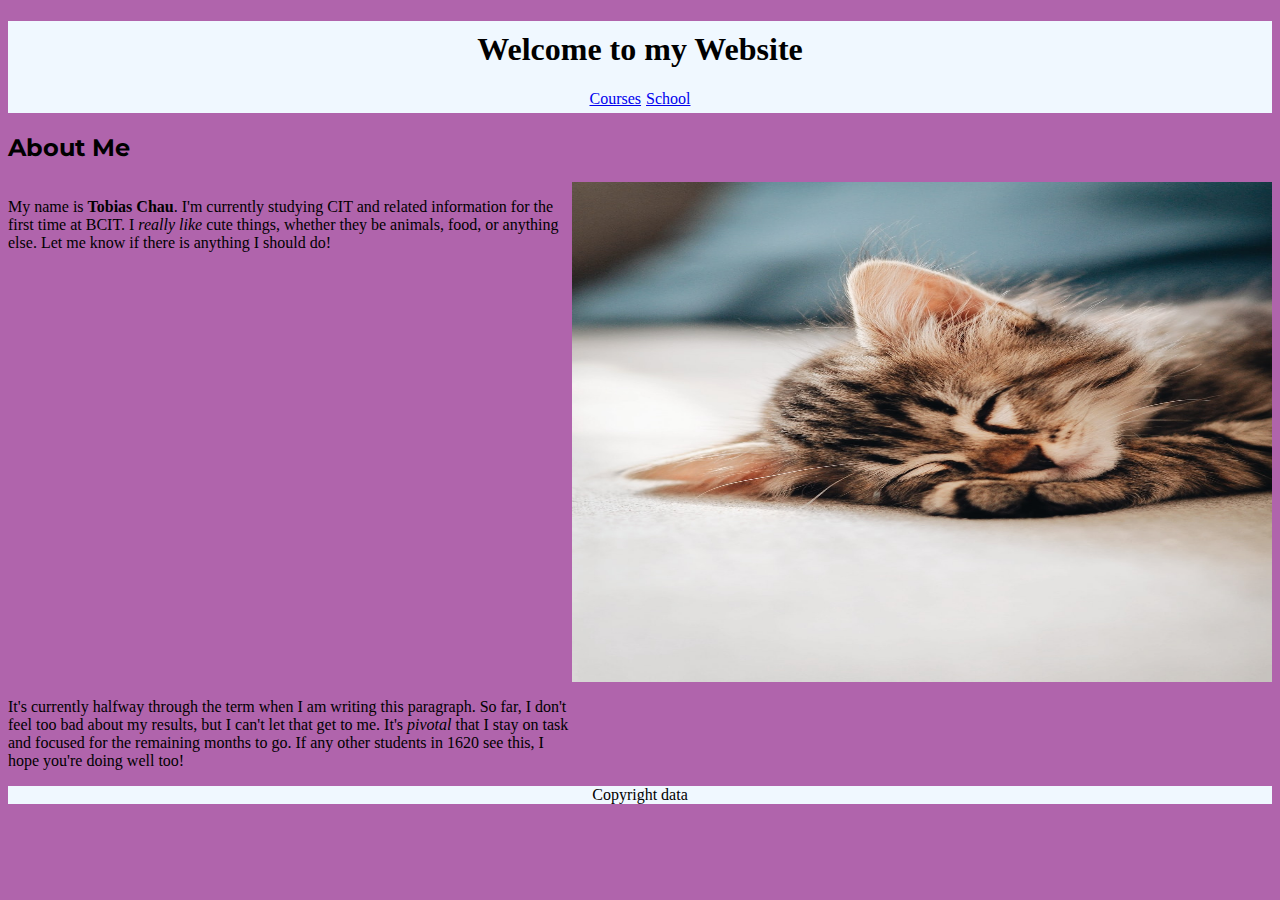
<file: index.html>
<!DOCTYPE html>
<html lang="en">
  <head>
    <meta name="viewport" content="width=device-width">
    <title>Week 8 Lab</title>
    <link rel="preconnect" href="https://fonts.googleapis.com/" />
    <link rel="preconnect" href="https://fonts.gstatic.com/" crossorigin />
    <link
      rel="stylesheet"
      href="https://fonts.googleapis.com/css?family=Montserrat"
    />
    <link rel="stylesheet" href="css/stylesheet.css" />
    <meta name="viewport" content="width=device-width, initial-scale=1.0">
  </head>
  <body>
    <header>
      <h1>Welcome to my Website</h1>
      <nav class="navbar">
        <a href="misc/courses.html">Courses</a>
        <a href="misc/school.html">School</a>
      </nav>
    </header>
    <main>
      <article>
        <h2 id="index_h1">About Me</h2>
        <div class="grid-container">
          <div>
            <p>
              My name is <b>Tobias Chau</b>. I'm currently studying CIT and
              related information for the first time at BCIT. I
              <em>really like</em> cute things, whether they be animals, food,
              or anything else. Let me know if there is anything I should do!
            </p>
          </div>
          <img
        src="images/Cat_sleeping.jfif"
        alt="Sleeping Cat"
        width="700"
        height="500"
      />
          <div>
            <p>
              It's currently halfway through the term when I am writing this
              paragraph. So far, I don't feel too bad about my results, but I
              can't let that get to me. It's <em>pivotal</em> that I stay on
              task and focused for the remaining months to go. If any other
              students in 1620 see this, I hope you're doing well too!
            </p>
          </div>
        </div>
      </article>
    </main>
    <footer>Copyright data</footer>
    
  </body>
</html>
</file>
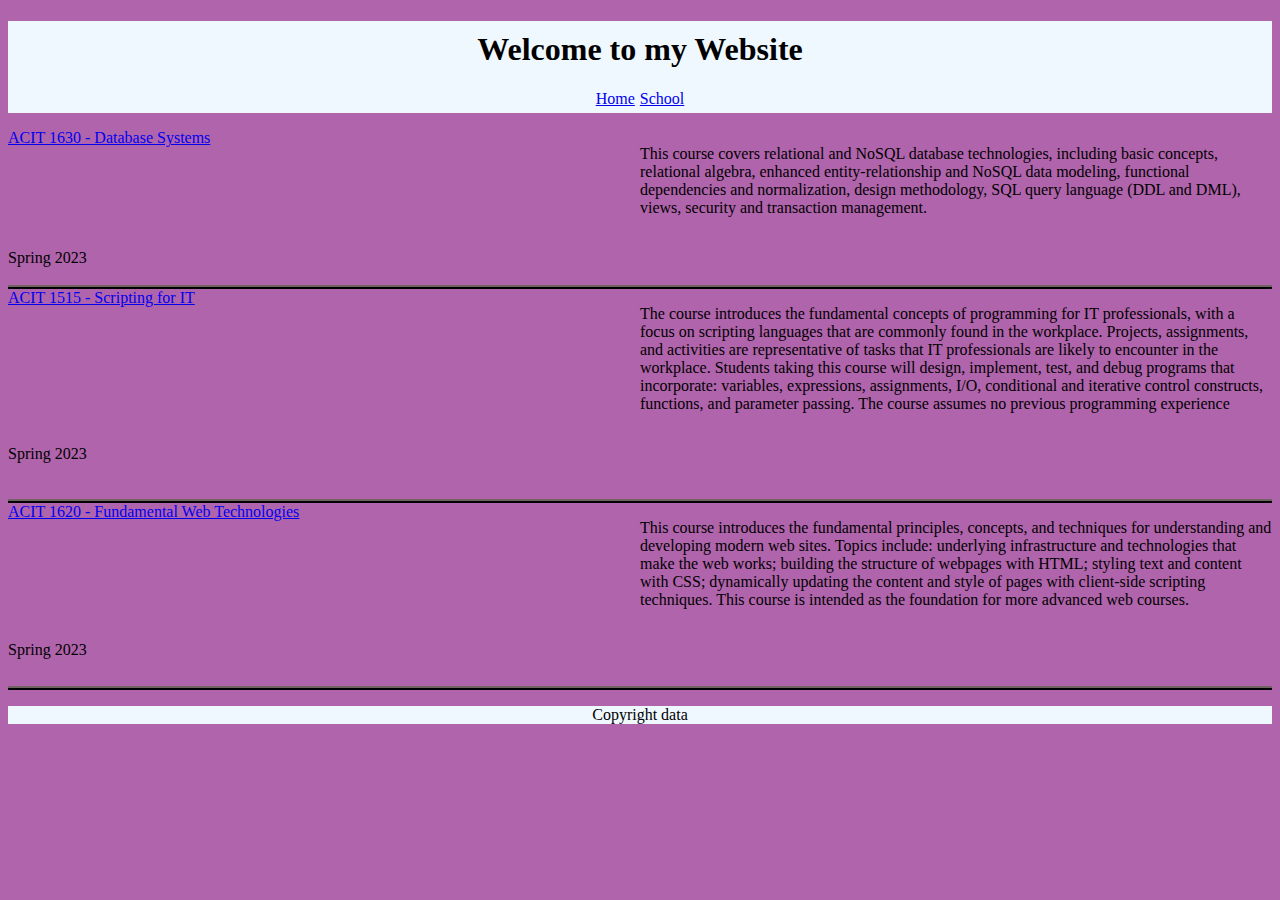
<file: misc/courses.html>
<!DOCTYPE html>
<html lang="en">
  <head>
    <title>Courses</title>
    <link rel="stylesheet" href="../css/stylesheet.css" />
    <meta name="viewport" content="width=device-width, initial-scale=1.0">
    <script src="../scripts/scripts.js" defer></script>
  </head>
  <body>
    <header>
      <h1>Welcome to my Website</h1>    
      <nav class="navbar">  
      <a href="../index.html">Home</a>
      <a href="school.html">School</a>
      </nav>
  </header>
    <main>
        <ul class="coursesUL">
          <li>
            <a
              href="https://www.bcit.ca/outlines/20231089206/"
              title="ACIT 1630">ACIT 1630 - Database Systems</a>
              <p>Spring 2023</p>
              <p>This course covers relational and NoSQL database technologies, including basic concepts, relational algebra, enhanced entity-relationship and NoSQL data modeling, functional dependencies and normalization, design methodology, SQL query language (DDL and DML), views, security and transaction management.</p>
            </li>
          <li>
            <a
              href="https://www.bcit.ca/outlines/20231089204/"
              title="ACIT 1515"
            >ACIT 1515 - Scripting for IT</a>
            <p>Spring 2023</p>
            <p>The course introduces the fundamental concepts of programming for IT professionals, with a focus on scripting languages that are commonly found in the workplace. Projects, assignments, and activities are representative of tasks that IT professionals are likely to encounter in the workplace. Students taking this course will design, implement, test, and debug programs that incorporate: variables, expressions, assignments, I/O, conditional and iterative control constructs, functions, and parameter passing. The course assumes no previous programming experience</p>
          </li>
          <li>
            <a
              href="https://www.bcit.ca/outlines/20231089205/"
              title="ACIT 1620"
              >ACIT 1620 - Fundamental Web Technologies</a
            >
            <p>Spring 2023</p>
            <p>This course introduces the fundamental principles, concepts, and techniques for understanding and developing modern web sites. Topics include: underlying infrastructure and technologies that make the web works; building the structure of webpages with HTML; styling text and content with CSS; dynamically updating the content and style of pages with client-side scripting techniques. This course is intended as the foundation for more advanced web courses.</p>
          </li>
        </ul>
    </main>
    <footer> Copyright data</footer>
  </body>
</html>
</file>
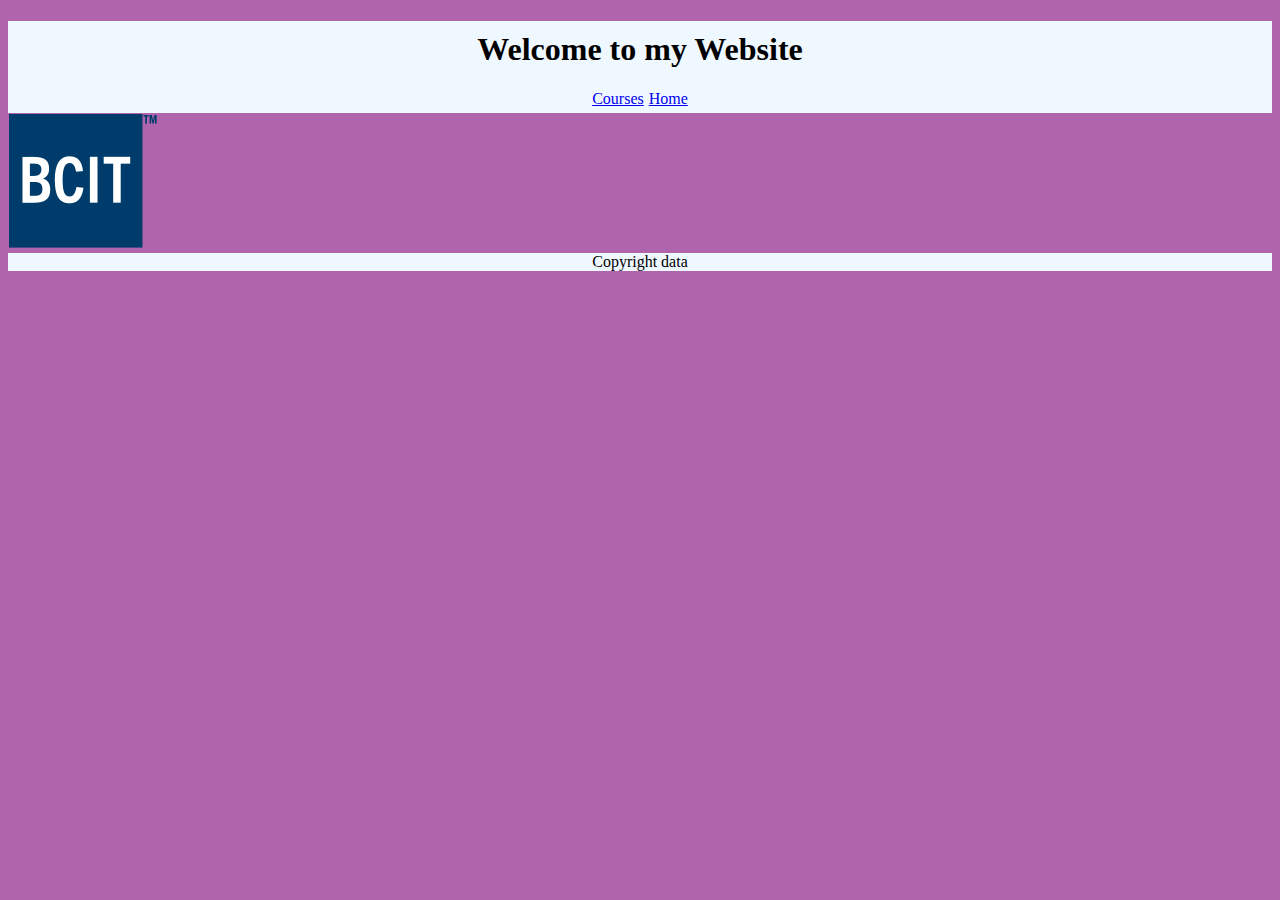
<file: misc/school.html>
<!DOCTYPE html>
<html lang="en">
  <head>
    <title>School</title>
    <link rel="stylesheet" href="../css/stylesheet.css">
    <meta name="viewport" content="width=device-width, initial-scale=1.0">
  </head>
  <body>
    <main>
      <header>
        <h1>Welcome to my Website</h1>    
        <nav class="navbar">  
        <a href="courses.html">Courses</a>
        <a href="../index.html">Home</a>
        </nav>
    </header>
    <a href="https://www.bcit.ca"
      ><img
        src="../images/BCIT_Logo.png"
        alt="The BCIT Logo"
        width="150"
        height="136"
      >
    </a>
    </main>
    <footer> Copyright data</footer>
  </body>
</html>
</file>
<file: css/stylesheet.css>
header {
    background-color: aliceblue;
}

h1 {
    color: black;
    display: flex;
    justify-content: center;
    padding-top: 10px;
}

#index_h1 {
    font-family: "Montserrat", sans-serif;
}

body {
    background-color:#b064ac;
}

footer {
    display: flex;
    justify-content: center;
    background-color: aliceblue;
}

.coursesUL {
    padding-inline-start: 0px;
}

.coursesUL > li {
    list-style-type: none;
    border-bottom: 4px ridge rgb(223, 217, 217);
}

.courseUL > li:last-child {
    border-color: transparent;
}

.grid-container {
    display: grid;
    grid-template-columns: 1fr 1fr;
}

.navbar {
    flex-direction: column;
    display: flex;
    align-items: center;
    gap: 5px;
    padding-bottom: 5px;
}

@media screen and (min-width:600px) {
    .coursesUL> li{
        display: grid;
        grid-template-columns: 1fr 1fr;
        grid-template-rows: 2fr 1fr;
        list-style-type: none;
        border-bottom: 4px ridge rgb(30, 26, 26);
    }

    .coursesUL> li:first-child > a {
        display: flex;
    }

    .courseUL > li:last-child {
        border-color: transparent;
    }
    
    .coursesUL > li > p:last-child {
        grid-column: 2;
        grid-row: 1
    }
    .navbar {
        display: flex;
        flex-direction: row;
        justify-content: center;
    }
}

.changeBGGreen {
    background-color: green;
}
</file>
